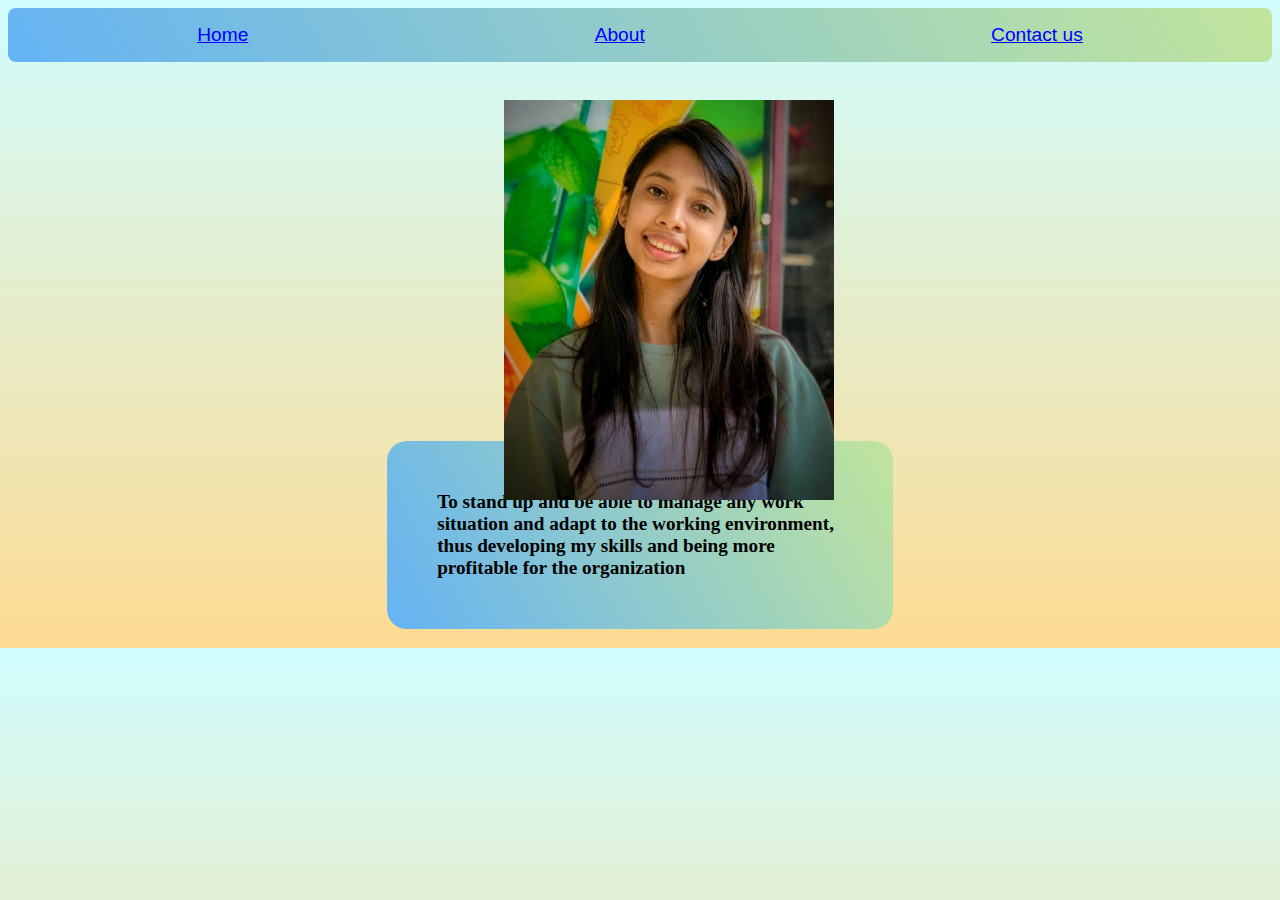
<file: index.html>
<!DOCTYPE html>
<html lang="en">
<head>
    <meta charset="UTF-8">
    <title>Portfolio</title>
    <link rel="stylesheet" href="style.css">
</head>
<body>
   <div class="index">
   <a href="index.html">Home</a>
   <a href="About.html">About</a>
   <a href="Contact.html">Contact us</a>
</div>
<div class="indeximg">
<img src="img1.jpeg" width="330" height="400" >
</div>

<div>

    <p class="details">To stand up and be able to manage any work situation and adapt to the working environment, thus developing my skills and being more profitable for the organization</p>
</div>



</div>

</body>
</html>
</file>
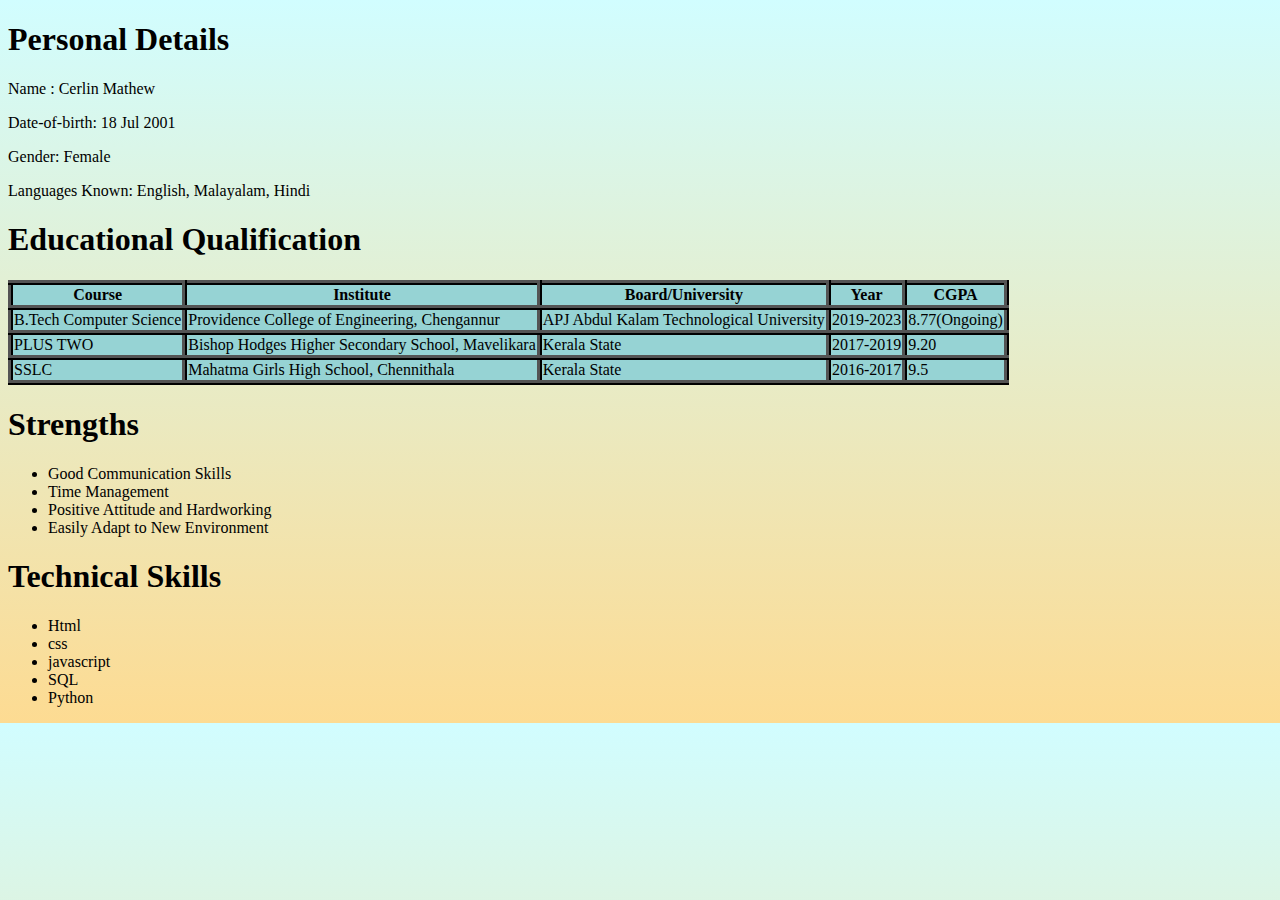
<file: About.html>
<!DOCTYPE html>
<html lang="en">
<head>
    <meta charset="UTF-8">
    <meta http-equiv="X-UA-Compatible" content="IE=edge">
    <meta name="viewport" content="width=device-width, initial-scale=1.0">
    <title>Document</title>
    <link rel="stylesheet" href="style.css">
</head>

<body>
    <div>
    <h1>Personal Details</h1>
    <p>Name : Cerlin Mathew</p>
    <p>Date-of-birth: 18 Jul 2001</p>
    <p>Gender: Female</p>
    <p>Languages Known: English, Malayalam, Hindi</p>
    <h1>Educational Qualification</h1>
    <table border="2" solid black>
        <tr>
            <th>Course</th>
            <th>Institute</th>
            <th>Board/University</th>
            <th>Year</th>
            <th>CGPA</th>
        </tr>
        <tr>
            <td>B.Tech Computer Science</td>
            <td>Providence College of Engineering, Chengannur</td>
            <td>APJ Abdul Kalam Technological University</td>
            <td>2019-2023</td>
            <td>8.77(Ongoing)</td>
        </tr>
        <tr>
            <td>PLUS TWO</td>
            <td>Bishop Hodges Higher Secondary School, Mavelikara</td>
            <td>Kerala State</td>
            <td>2017-2019</td>
            <td>9.20</td>
        </tr>
        <tr>
            <td>SSLC</td>
            <td>Mahatma Girls High School, Chennithala</td>
            <td>Kerala State</td>
            <td>2016-2017</td>
            <td>9.5</td>
        </tr>
    </table>
    <h1>Strengths</h1>
    <ul>
        <li>Good Communication Skills</li>
        <li>Time Management</li>
        <li>Positive Attitude and Hardworking</li>
        <li>Easily Adapt to New Environment</li>
    </ul>
    <h1>Technical Skills</h1>
    <ul>
        <li>Html</li>
        <li>css</li>
        <li>javascript</li>
        <li>SQL</li>
        <li>Python</li>
    </ul>
</div>
</body>
</html>
</file>
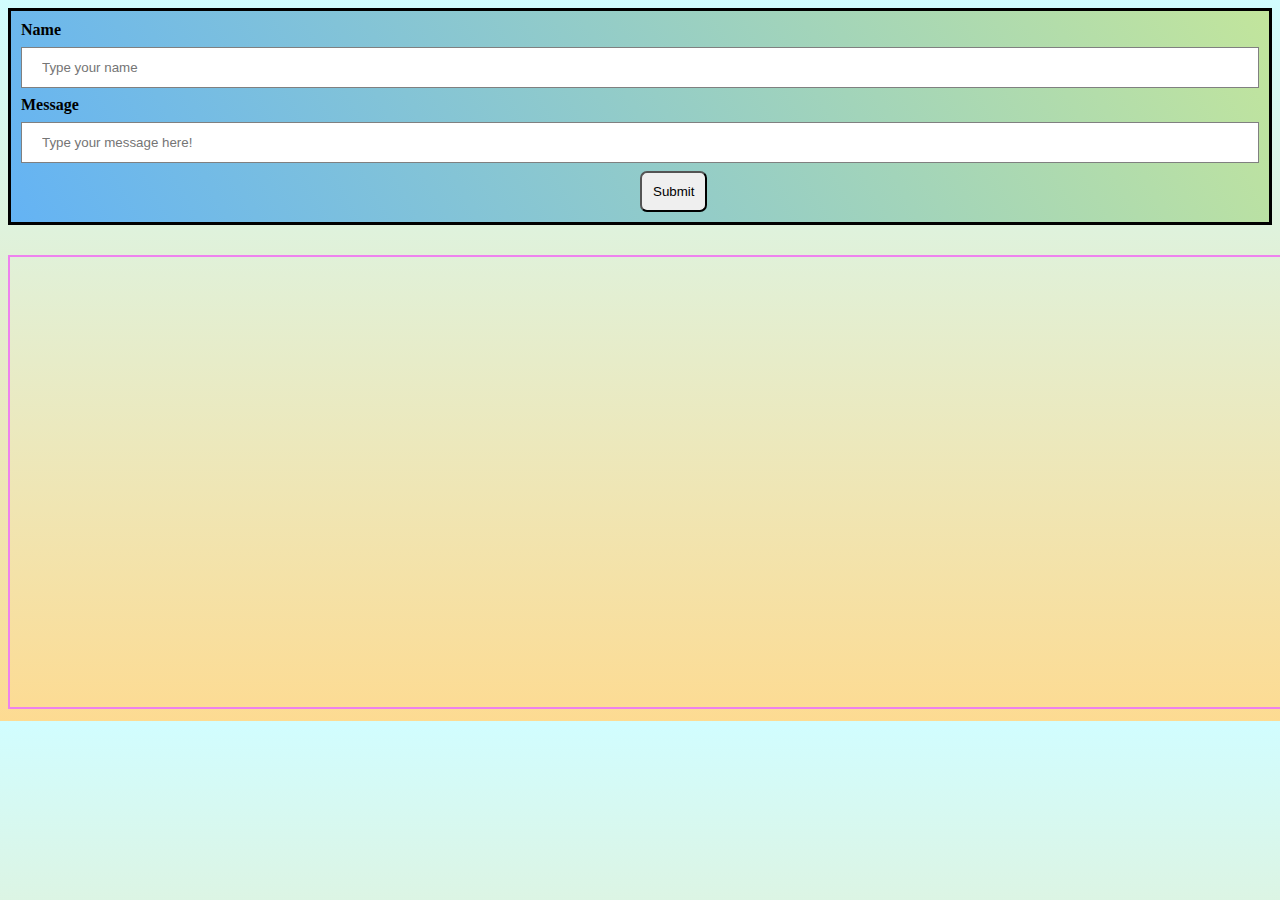
<file: Contact.html>
<!DOCTYPE html>
<html lang="en">
<head>
    <meta charset="UTF-8">
    <meta http-equiv="X-UA-Compatible" content="IE=edge">
    <meta name="viewport" content="width=device-width, initial-scale=1.0">
    <title>Document</title>
    <link rel="stylesheet" href="style.css">
</head>
<body>

    <form >
      <div class="container">
          <label for="uname"><b>Name</b></label>
          <input type="text" placeholder="Type your name" name="uname">
      
          <label for="msg"><b>Message</b></label>
          <input type="text"  placeholder="Type your message here!" name="msg">
      
          <input type="submit" value="Submit">
        </div>
      </form>
      <div class="mapcontain">
      <iframe src="https://www.google.com/maps/embed?pb=!1m18!1m12!1m3!1d3937.382651982181!2d76.61459959999999!3d9.2993215!2m3!1f0!2f0!3f0!3m2!1i1024!2i768!4f13.1!3m3!1m2!1s0x3b0622984cfaf3af%3A0xd0320f890b6fca5!2sProvidence%20College%20of%20Engineering%20%26%20School%20of%20Business%2C%20Chengannur!5e0!3m2!1sen!2sin!4v1677497502085!5m2!1sen!2sin" width="1520" height="450" style="border:2px solid violet;" allowfullscreen="" loading="lazy" referrerpolicy="no-referrer-when-downgrade"></iframe></br>
      </div></body>
</html>
</file>
<file: style.css>
body{
  background-image: linear-gradient(to top, #fddb92 0%, #d1fdff 100%);
}

.index{
    text-align: center;
    font-family: sans-serif;
    font-size: larger;
    display:flex;
    justify-content: space-around;
    background-image: linear-gradient(60deg, #64b3f4 0%, #c2e59c 100%);
    padding: 16px;
    border-radius: 8px;
}

.index :hover{
    color: grey;
}

.index a{
    color: blue;
}

.indeximg{
    position:absolute;
    left: 120px;
    top:100px;
    margin-left: 30%;
}

.mapcontain{
    margin-top: 30px;
}


.details{
    display: flex;
    align-items: center;
    margin-top: 30%;
    margin-left: 30%;
    margin-right: 30%;
    justify-content: center;
    font-family: 'Times New Roman', Times, serif;
    font-size: larger;
    font-weight: bold;
    background-image: linear-gradient(60deg, #64b3f4 0%, #c2e59c 100%);
    background-blend-mode: normal,color-burn;
    float: right;
    padding: 50px;
    border-radius: 20px;
     
     
}

form {
    
    border: 3px solid black;
  }
  
 
  input[type=text]{
    width: 100%;
    padding: 12px 20px;
    margin: 8px 0;
    display: inline-block;
    border: 1px solid grey;
    box-sizing: border-box;
  }

  input[type=submit]{
    padding: 11px 11px 11px 11px;
    border-radius: 7px;
    margin-left: 50%;
  }
  
 
  .container {
    padding: 10px;
    background-image: linear-gradient(60deg, #64b3f4 0%, #c2e59c 100%);
  }

  table, th, td {
    border: 5px ridge black;
    border-collapse: collapse;
  }
  th, td {
    background-color: #96d3d4;
    
  }
</file>
